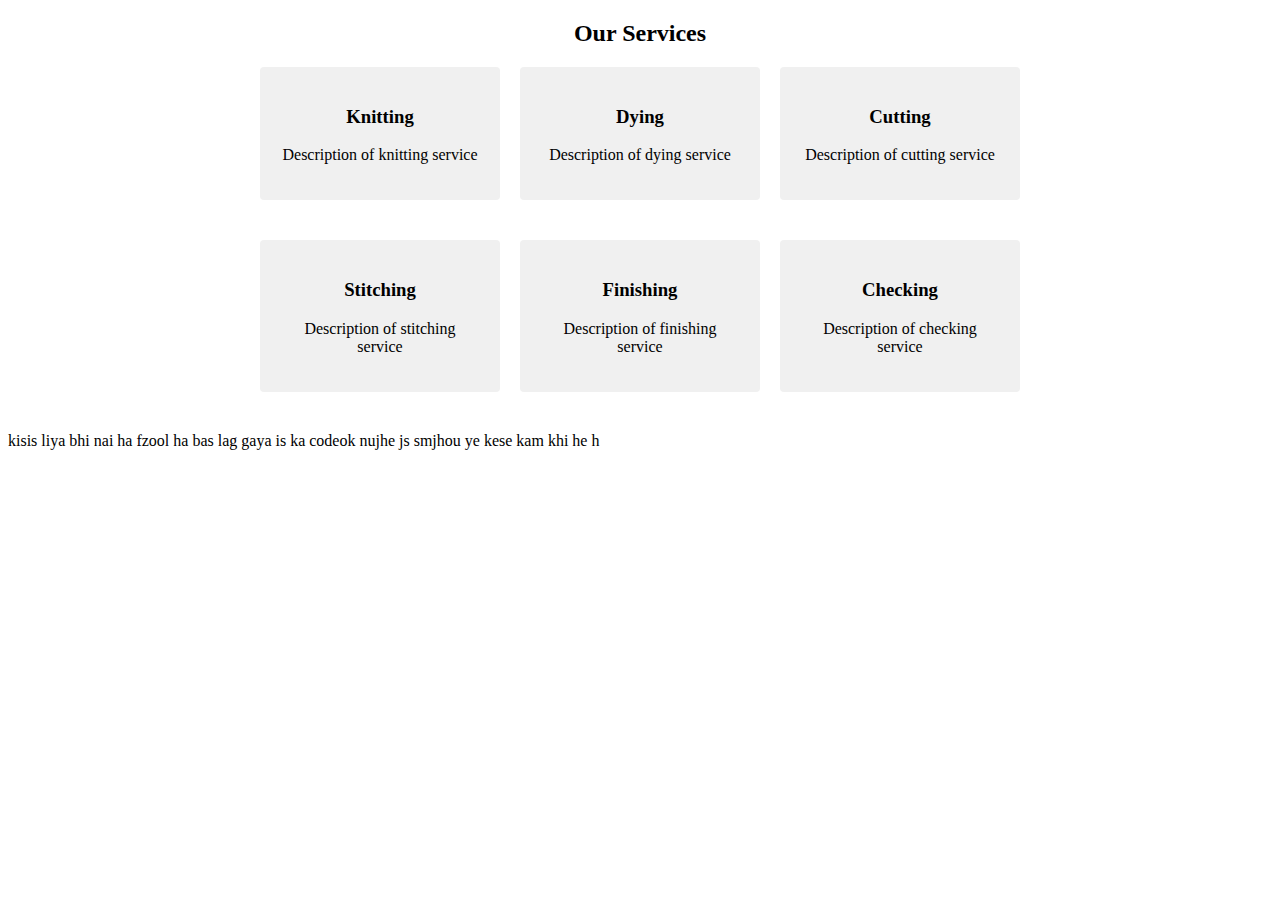
<file: service .html>
<!DOCTYPE html>
<html lang="en">
<head>
    <meta charset="UTF-8">
    <meta name="viewport" content="width=device-width, initial-scale=1.0">
    <title>Document</title>
    <style>
        .services {
  text-align: center;
}

.services h2 {
  font-size: 24px;
  margin-bottom: 20px;
}

.row {
  display: flex;
  justify-content: center;
  margin-bottom: 40px;
}

.card {
  width: 200px;
  padding: 20px;
  margin: 0 10px;
  background-color: #f0f0f0;
  border-radius: 4px;
  cursor: pointer;
}

.hidden-section {
  display: none;
}


    </style>
</head>
<body>
    <section class="services">
        <h2>Our Services</h2>
        <div class="row">
          <div class="card" onclick="showSection('knitting-section')">
            <h3>Knitting</h3>
            <p>Description of knitting service</p>
          </div>
          <div class="card" onclick="showSection('dying-section')">
            <h3>Dying</h3>
            <p>Description of dying service</p>
          </div>
          <div class="card" onclick="showSection('cutting-section')">
            <h3>Cutting</h3>
            <p>Description of cutting service</p>
          </div>
        </div>

        <div class="row">
          <div class="card" onclick="showSection('stitching-section')">
            <h3>Stitching</h3>
            <p>Description of stitching service</p>
          </div>
          <div class="card" onclick="showSection('finishing-section')">
            <h3>Finishing</h3>
            <p>Description of finishing service</p>
          </div>
          <div class="card" onclick="showSection('checking-section')">
            <h3>Checking</h3>
            <p>Description of checking service</p>
          </div>
        </div>
      </section>
      <section id="knitting-section" class="hidden-section">
        <h2>Knitting Section</h2>
        <p>Content of knitting section</p>
        <button onclick="goBack()">Back to Services</button>
      </section>
      
      <section id="dying-section" class="hidden-section">
        <h2>Dying Section</h2>
        <p>Content of dying section</p>
        <button onclick="goBack()">Back to Services</button>
      </section>
       kisis liya bhi nai ha fzool ha bas lag gaya is ka codeok nujhe js smjhou ye kese kam khi he h
      <!-- Repeat the same structure for the other sections -->
      
<script>
    function showSection(sectionId) {
  // Hide the services section
  document.querySelector('.services').style.display = 'none';

  // Show the targeted section
  document.getElementById(sectionId).style.display = 'block';
}

function goBack() {
  // Show the services section
  document.querySelector('.services').style.display = 'block';

  // Hide the current section
  document.querySelector('.hidden-section').style.display = 'none';
}

</script>      
</body>
</html>
</file>
